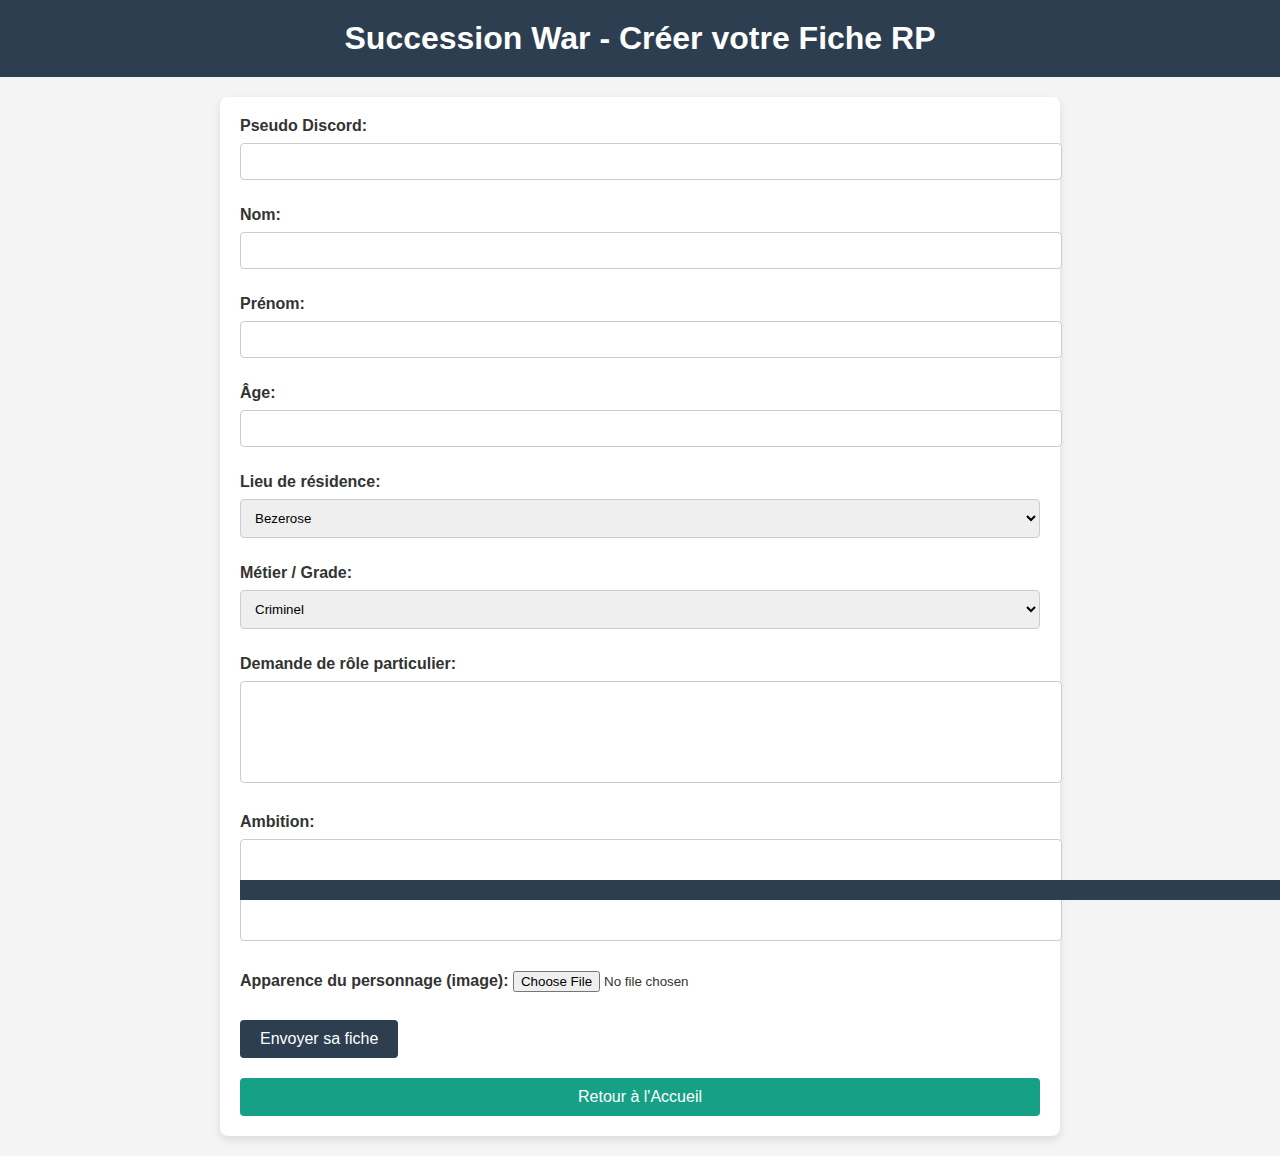
<file: fiche.html>
<!DOCTYPE html>
<html lang="fr">
<head>
  <meta charset="UTF-8">
  <meta name="viewport" content="width=device-width, initial-scale=1.0">
  <title>Fiche RP - Succession War</title>
  <link rel="stylesheet" href="fiche.css">
  <style>
    /* Réduire la taille des champs de texte */
    textarea {
      width: 100%;
      height: 80px; /* Réduit la hauteur */
      resize: none;
    }
  </style>
</head>
<body>
<header>
  <h1>Succession War - Créer votre Fiche RP</h1>
</header>

<section class="form-container">
  <form id="ficheForm" action="" method="POST" enctype="multipart/form-data">
    <label for="pseudo">Pseudo Discord:</label>
    <input type="text" id="pseudo" name="pseudo" required><br><br>

    <label for="nom">Nom:</label>
    <input type="text" id="nom" name="nom" required><br><br>

    <label for="prenom">Prénom:</label>
    <input type="text" id="prenom" name="prenom" required><br><br>

    <label for="age">Âge:</label>
    <input type="number" id="age" name="age" required><br><br>

    <label for="lieu_residence">Lieu de résidence:</label>
    <select id="lieu_residence" name="lieu_residence" required>
      <option value="Bezerose">Bezerose</option>
      <option value="Sahelta">Sahelta</option>
      <option value="Mimbo">Mimbo</option>
      <option value="Kukanya">Kukanya</option>
      <option value="Kakin">Kakin</option>
    </select><br><br>

    <label for="metier_grade">Métier / Grade:</label>
    <select id="metier_grade" name="metier_grade" required>
      <option value="Criminel">Criminel</option>
      <option value="Scientifique">Scientifique</option>
      <option value="Civil">Civil</option>
      <option value="Chef d'entreprise">Chef d'entreprise</option>
      <option value="Politicien">Politicien</option>
    </select><br><br>

    <!-- Demande de rôle particulier -->
    <label for="role_description">Demande de rôle particulier:</label>
    <textarea id="role_description" name="role_description"></textarea><br><br>

    <!-- Ambition -->
    <label for="ambition">Ambition:</label>
    <textarea id="ambition" name="ambition"></textarea><br><br>

    <label for="image">Apparence du personnage (image):</label>
    <input type="file" id="image" name="image" accept="image/*"><br><br>

    <input type="submit" value="Envoyer sa fiche">
  </form>

  <!-- Nouveau bouton Accueil -->
  <button id="homeButton" onclick="window.location.href='index.html'">Retour à l'Accueil</button>

  <footer></footer>
</section>

<script>
  // Envoi du formulaire à Discord via un Webhook
  document.getElementById('ficheForm').addEventListener('submit', function(e) {
    e.preventDefault();

    // Récupérer les données du formulaire
    const formData = new FormData(this);
    const pseudo = formData.get('pseudo');
    const nom = formData.get('nom');
    const prenom = formData.get('prenom');
    const age = formData.get('age');
    const lieu_residence = formData.get('lieu_residence');
    const metier_grade = formData.get('metier_grade');
    const role_description = formData.get('role_description');
    const ambition = formData.get('ambition');
    const imageFile = formData.get('image');

    // Construire le message à envoyer sur Discord
    const messageContent = `
𑁋 [ **@${pseudo}** ] : [ **\`Personnage RP - Succession War\`** ]

- [ " <:nomprnom:1351509411570384916> " ] **\`Nom: ${nom} ${prenom}\`**
- [ " <:nomprnom:1351509411570384916> " ] **\`Âge: ${age}\`**
- [ " <:rsidence:1351509414019993671> " ] **\`Lieu de Résidence: ${lieu_residence}\`**
- [ " <:discourse:1264219048380600450> " ] **\`Métier/Grade: ${metier_grade}\`**
- [ " ⭐ " ] **\`Rôle Particulier: ${role_description || 'Non spécifié'}\`**
- [ " 🧿 " ] **\`Ambition: ${ambition || 'Non spécifiée'}\`**
  `;

    // URL du webhook Discord
    const webhookUrl = 'https://discord.com/api/webhooks/1322557372605927424/FinjGogaXp7WtaSHPX9PqRloSRo_OrwywhO1_0jz8g3hZib2EevXuYY3cGO75-qAhzA-';

    if (imageFile && imageFile.size > 0) {
      // Si une image est fournie, envoyer d'abord le message puis l'image
      const reader = new FileReader();
      reader.readAsDataURL(imageFile);
      reader.onload = function() {
        // Envoyer d'abord le message texte
        fetch(webhookUrl, {
          method: 'POST',
          headers: {
            'Content-Type': 'application/json',
          },
          body: JSON.stringify({
            content: messageContent
          })
        })
                .then(() => {
                  // Puis envoyer l'image
                  const formDataImage = new FormData();
                  formDataImage.append('file', imageFile);
                  return fetch(webhookUrl, {
                    method: 'POST',
                    body: formDataImage
                  });
                })
                .then(() => {
                  // Enfin envoyer l'image séparatrice
                  return fetch(webhookUrl, {
                    method: 'POST',
                    headers: {
                      'Content-Type': 'application/json',
                    },
                    body: JSON.stringify({
                      embeds: [{
                        image: {
                          url: 'https://media.discordapp.net/attachments/1264291676877225984/1351581040921280522/20250318_163945.png'
                        }
                      }]
                    })
                  });
                })
                .then(() => {
                  alert('Fiche envoyée à Discord!');
                })
                .catch(error => {
                  alert('Erreur lors de l\'envoi à Discord : ' + error);
                  console.error('Erreur:', error);
                });
      };
    } else {
      // Si pas d'image, envoyer juste le message et l'image séparatrice
      fetch(webhookUrl, {
        method: 'POST',
        headers: {
          'Content-Type': 'application/json',
        },
        body: JSON.stringify({
          content: messageContent,
          embeds: [{
            image: {
              url: 'https://media.discordapp.net/attachments/1264291676877225984/1351581040921280522/20250318_163945.png'
            }
          }]
        })
      })
              .then(() => {
                alert('Fiche envoyée à Discord!');
              })
              .catch(error => {
                alert('Erreur lors de l\'envoi à Discord : ' + error);
                console.error('Erreur:', error);
              });
    }
  });
</script>

</body>
</html>
</file>
<file: fiche.css>
/* Style général */
body {
    font-family: Arial, sans-serif;
    background-color: #f4f4f4;
    margin: 0;
    padding: 0;
    color: #333;
}

header {
    background-color: #2c3e50;
    color: white;
    text-align: center;
    padding: 20px;
}

h1 {
    margin: 0;
}

footer {
    background-color: #2c3e50;
    color: white;
    text-align: center;
    padding: 10px;
    position: fixed;
    width: 100%;
    bottom: 0;
}

.form-container {
    margin: 20px auto;
    padding: 20px;
    background-color: white;
    width: 80%;
    max-width: 800px;
    border-radius: 8px;
    box-shadow: 0 4px 8px rgba(0, 0, 0, 0.1);
}

label {
    font-weight: bold;
}

input[type="text"], input[type="number"], select, textarea {
    width: 100%;
    padding: 10px;
    margin: 8px 0;
    border: 1px solid #ccc;
    border-radius: 4px;
}

textarea {
    height: 150px;
}

input[type="submit"], #roleButton, #homeButton {
    background-color: #2c3e50;
    color: white;
    border: none;
    padding: 10px 20px;
    border-radius: 4px;
    cursor: pointer;
    font-size: 16px;
    margin-top: 10px;
}

input[type="submit"]:hover, #roleButton:hover, #homeButton:hover {
    background-color: #34495e;
}

.hidden {
    display: none;
}

#context {
    font-style: italic;
    color: #2c3e50;
    background-color: #f1f1f1;
    padding: 10px;
    border-radius: 4px;
}

/* Style spécifique pour le bouton "Retour à l'Accueil" */
#homeButton {
    background-color: #16a085; /* Changement de couleur pour le bouton Accueil */
    width: 100%;
    text-align: center;
    margin-top: 20px;
}

#homeButton:hover {
    background-color: #1abc9c; /* Effet au survol */
}
</file>
